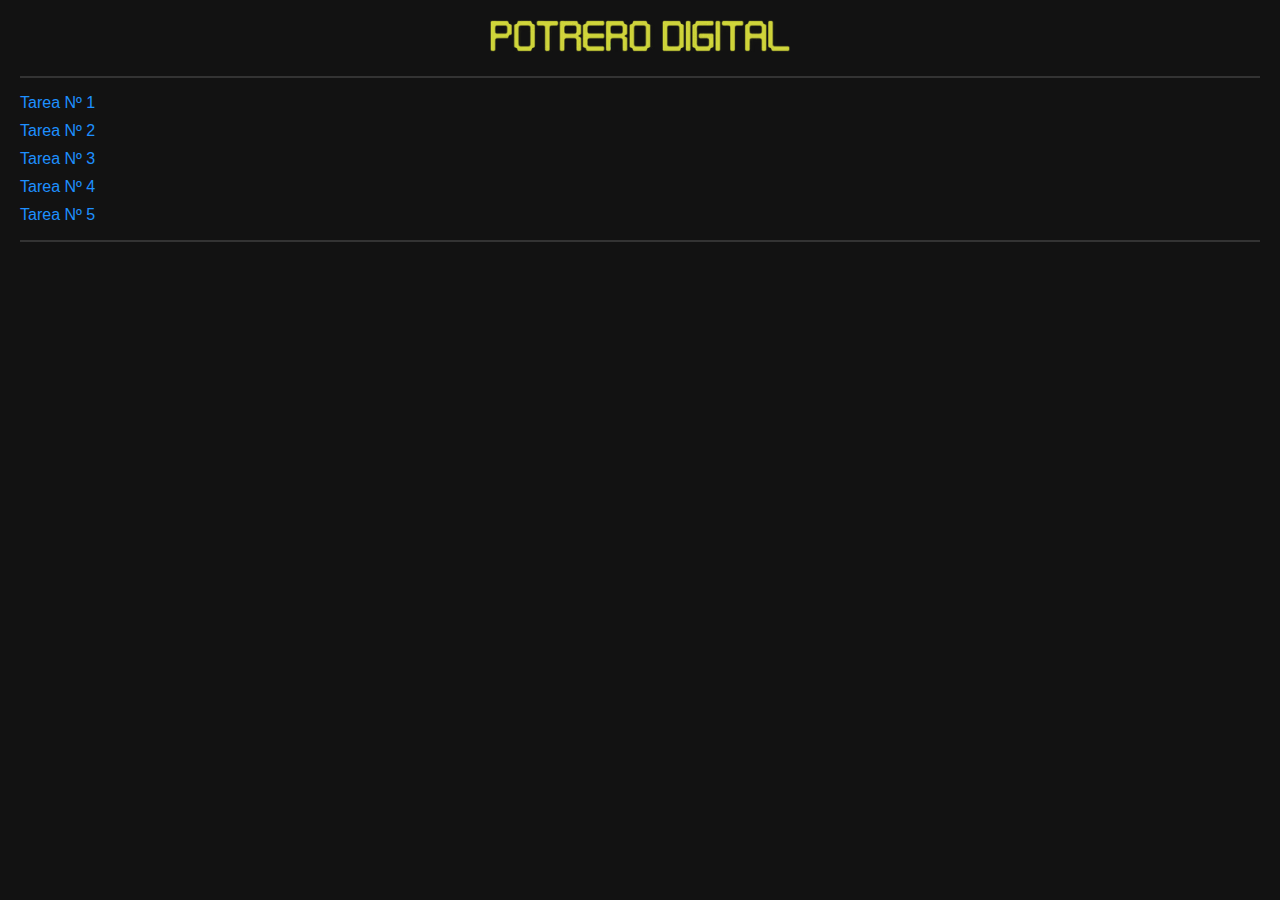
<file: index.html>
<!DOCTYPE html>
<html lang="en">
  <head>
    <meta charset="UTF-8" />
    <meta name="viewport" content="width=device-width, initial-scale=1.0" />
    <title>Curso Potrero Digital</title>
    <style>
      /* Tema oscuro */
      body {
        background-color: #121212;
        color: #f0f0f0;
        font-family: Arial, sans-serif;
        margin: 0;
        padding: 20px;
      }

      /* Estilos de enlaces */
      a {
        text-decoration: none;
        color: #1e90ff;
      }

      a:hover {
        text-decoration: underline;
      }

      h5 a {
        text-decoration: none;
        color: inherit;
      }

      h5 a:hover {
        text-decoration: underline;
      }

      /* Centrar imagen */
      .center-img {
        display: flex;
        justify-content: center;
        align-items: center;
        margin-bottom: 20px;
      }

      img {
        max-width: 100%;
        height: auto;
      }

      /* Lista */
      ul {
        list-style: none;
        padding-left: 0;
      }

      li {
        margin-bottom: 10px;
      }

      hr {
        border: 1px solid #333;
      }
    </style>
  </head>

  <body>
    <div class="center-img">
      <a href="./index.html">
        <img
          src="./assets/img/potrero_digital_2021_edited.avif"
          alt="Potrero Digital"
          width="300"
        />
      </a>
    </div>

    <hr />

    <ul>
      <li><a href="./Tarea 1/index.html">Tarea Nº 1</a></li>
      <li><a href="./Tarea 2/index.html">Tarea Nº 2</a></li>
      <li><a href="./Tarea 3/index.html">Tarea Nº 3</a></li>
      <li><a href="./Tarea 4/index.html">Tarea Nº 4</a></li>
      <li><a href="./Tarea 5/index.html">Tarea Nº 5</a></li>
    </ul>

    <hr />
  </body>
</html>
</file>
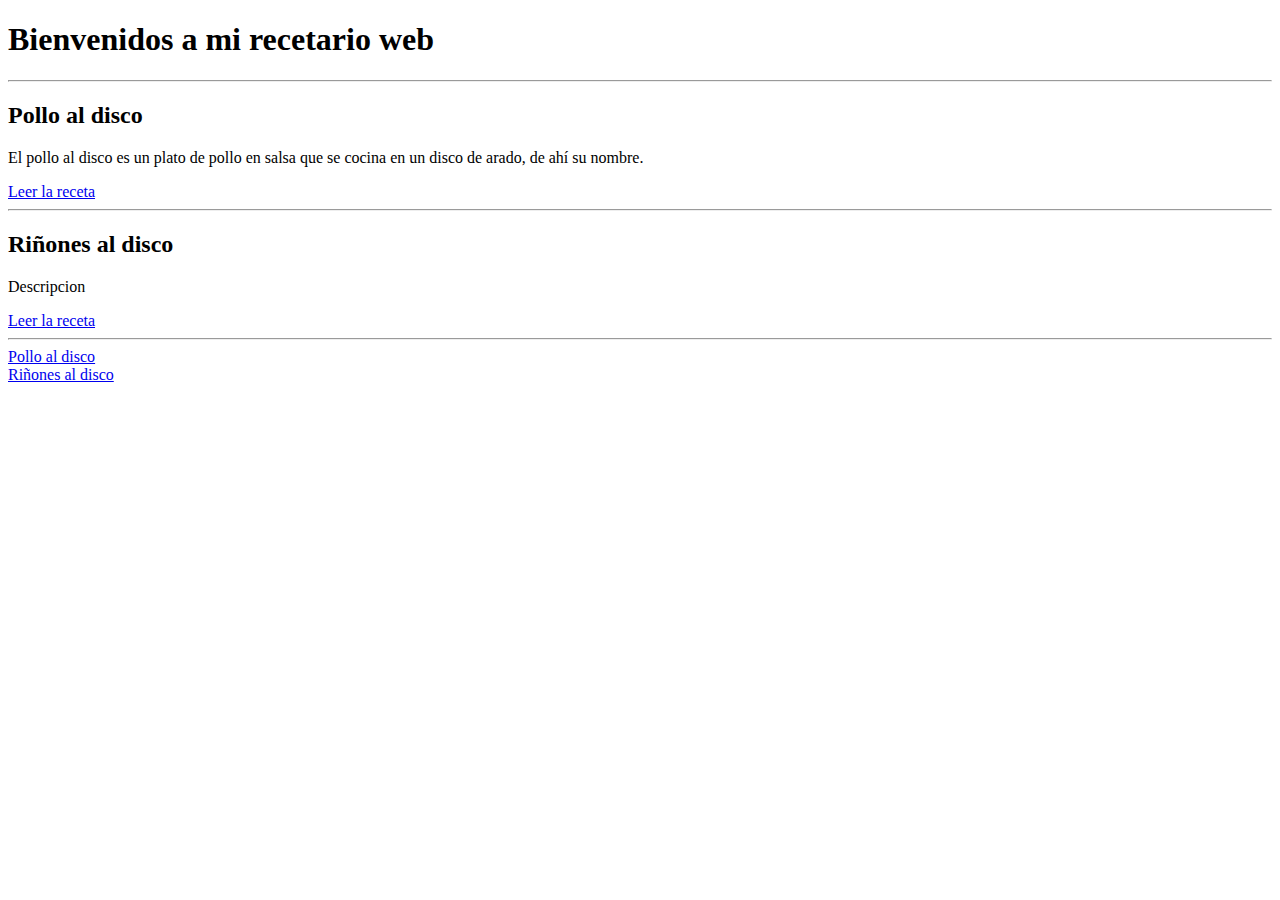
<file: Tarea 1/index.html>
<!DOCTYPE html>
<html lang="en">
<head>
    <meta charset="UTF-8">
    <meta name="viewport" content="width=device-width, initial-scale=1.0">
    <title>Recetas de Jorgito</title>
</head>
<body>
    <h1>Bienvenidos a mi recetario web</h1>
    <hr>
    <h2>Pollo al disco</h2>
    <p>El pollo al disco es un plato de pollo en salsa que se cocina en un disco de arado, de ahí su nombre.</p>
    <a href="./public/views/instructivo1.html">Leer la receta</a>
    <hr>
    <h2>Riñones al disco</h2>
    <p>Descripcion</p>
    <a href="./public/views/instructivo2.html">Leer la receta</a>
    <hr>
    <a href="./public/views/instructivo1.html">Pollo al disco</a><br>
    <a href="./public/views/instructivo2.html">Riñones al disco</a>
</body>
</html>
</file>
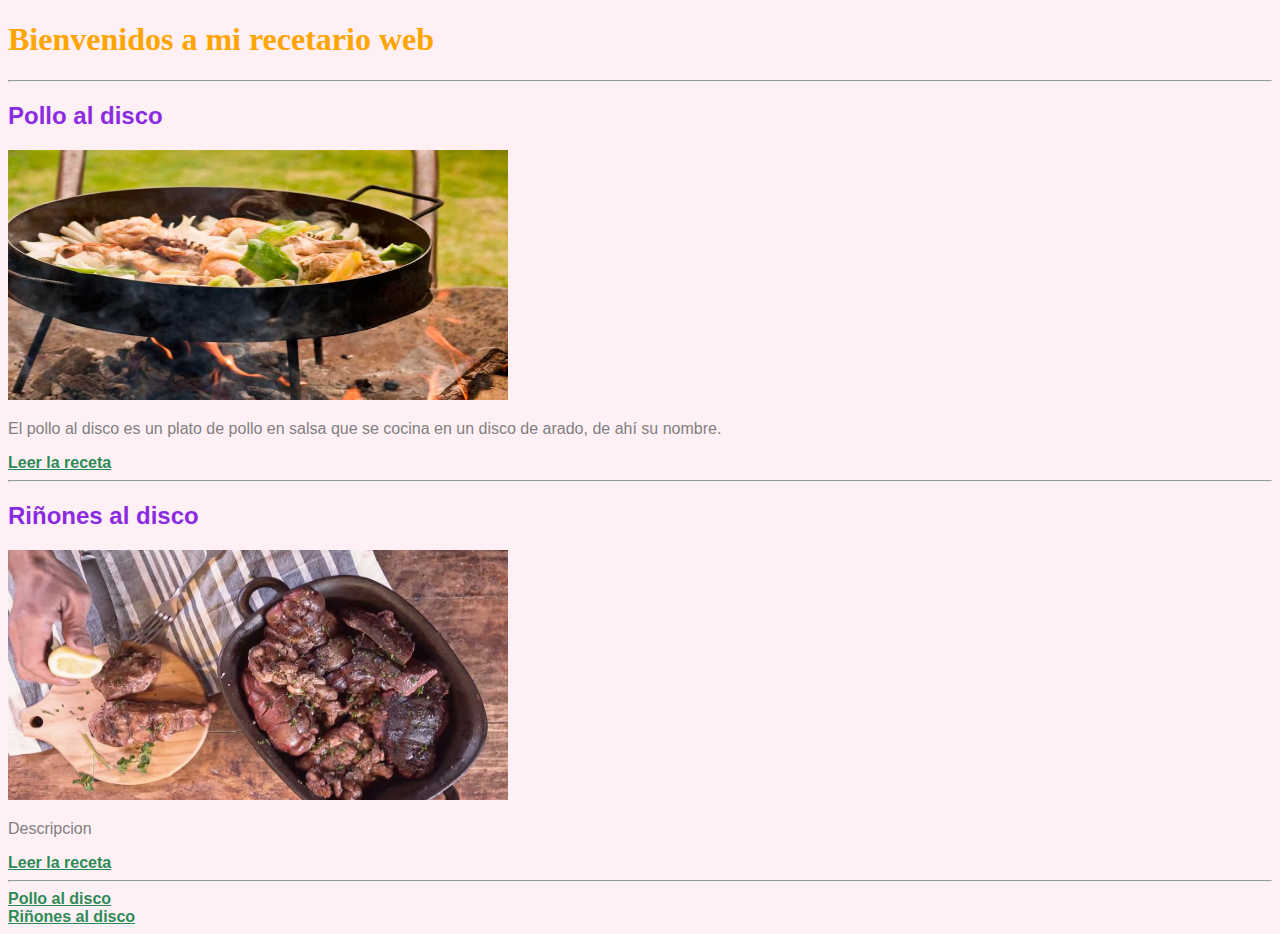
<file: Tarea 3/index.html>
<!DOCTYPE html>
<html lang="en">
  <head>
    <meta charset="UTF-8" />
    <meta name="viewport" content="width=device-width, initial-scale=1.0" />
    <link rel="stylesheet" href="./public/css/style.css" />
    <title>Recetas de Jorgito</title>
    <style>
      body {
        background-color: #FFF0F5;
      }
    </style>
  </head>

  <body>
    <h1>Bienvenidos a mi recetario web</h1>
    <hr />
    <h2 class="titulo_receta">Pollo al disco</h2>
    <img src="./public/img/pollo-al-disco.avif" alt="Pollo al Disco" width="500" height="250" />
    <p class="descripcion_receta">
      El pollo al disco es un plato de pollo en salsa que se cocina en un disco de arado, de ahí su
      nombre.
    </p>
    <a href="./public/views/instructivo1.html">Leer la receta</a>
    <hr />
    <h2 class="titulo_receta">Riñones al disco</h2>
    <img src="./public/img/Riñones.jpg" alt="Riñones al disco" width="500" height="250" />
    <p class="descripcion_receta">Descripcion</p>
    <a href="./public/views/instructivo2.html">Leer la receta</a>
    <hr />
    <a href="./public/views/instructivo1.html">Pollo al disco</a><br />
    <a href="./public/views/instructivo2.html">Riñones al disco</a>
  </body>
</html>
</file>
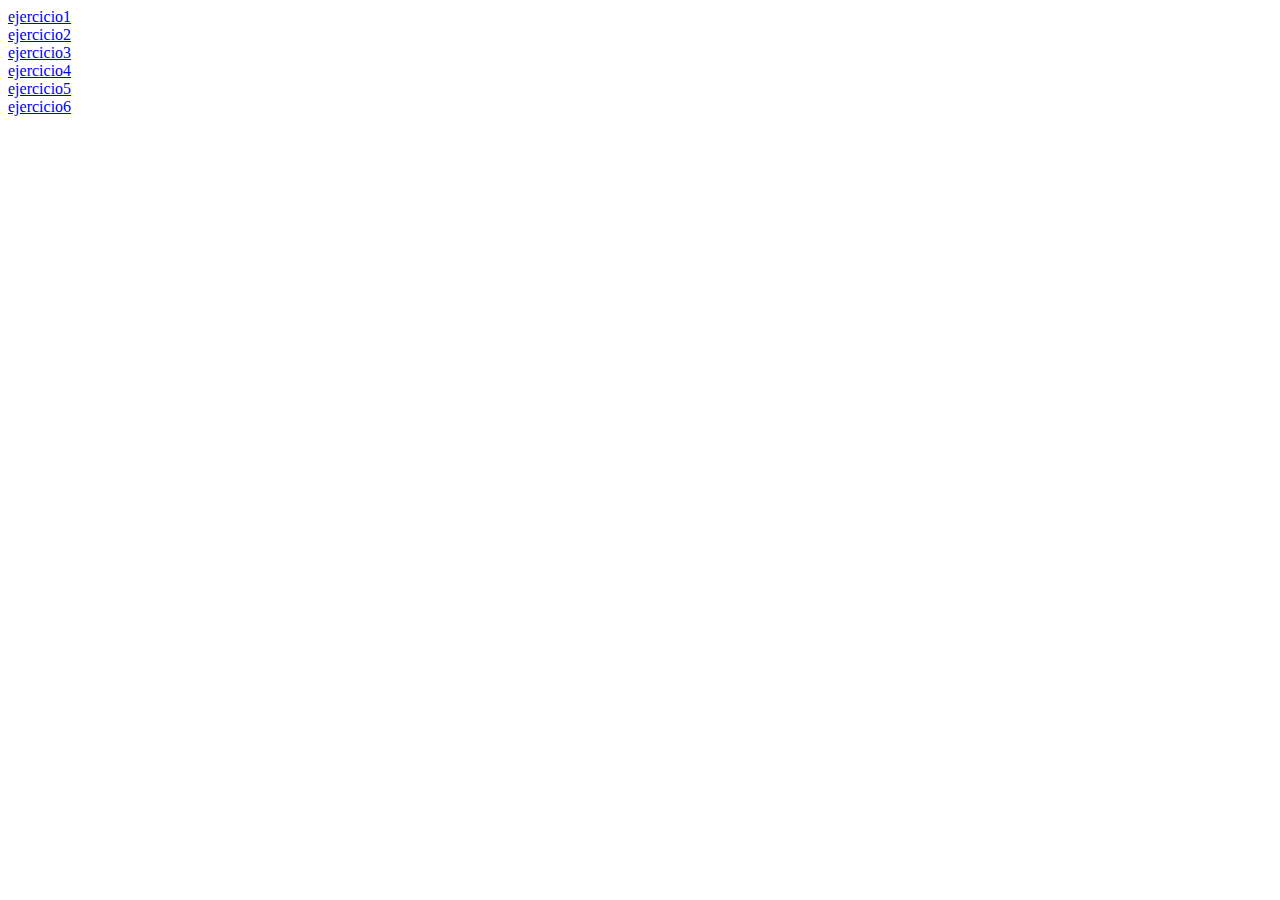
<file: Tarea 4/index.html>
<!DOCTYPE html>
<html lang="en">
  <head>
    <meta charset="UTF-8" />
    <meta name="viewport" content="width=device-width, initial-scale=1.0" />
    <title>Document</title>
    <style></style>
  </head>
  <body>
    <li><a href="./ejercicio1/index.html">ejercicio1</a></li>
    <li><a href="./ejercicio2/index.html">ejercicio2</a></li>
    <li><a href="./ejercicio3/index.html">ejercicio3</a></li>
    <li><a href="./ejercicio4/index.html">ejercicio4</a></li>
    <li><a href="./ejercicio5/index.html">ejercicio5</a></li>
    <li><a href="./ejercicio6/index.html">ejercicio6</a></li>
  </body>
</html>
</file>
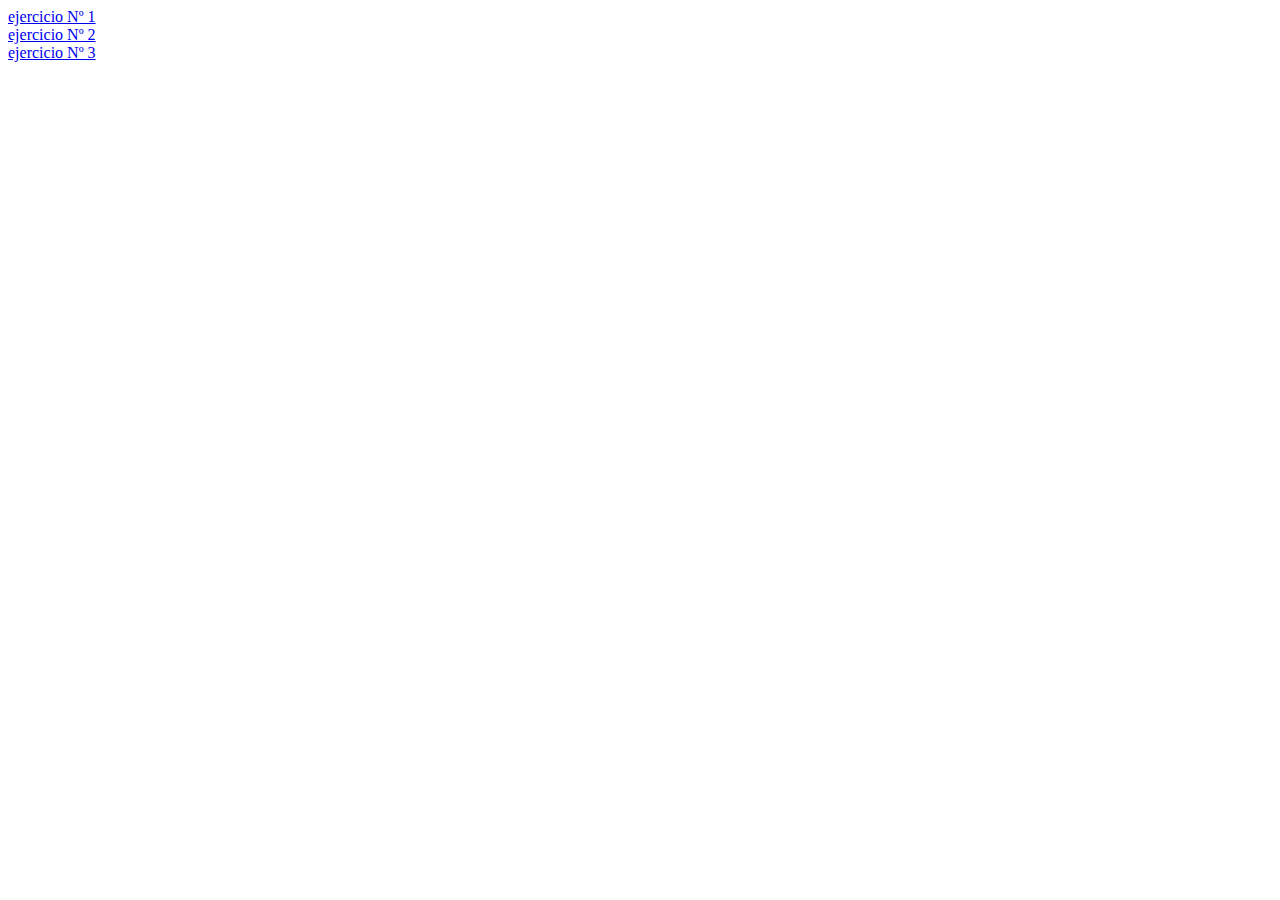
<file: tarea 5/index.html>
<!DOCTYPE html>
<html lang="en">
  <head>
    <meta charset="UTF-8" />
    <meta name="viewport" content="width=device-width, initial-scale=1.0" />
    <title>Document</title>
  </head>
  <body>
    <li><a href="./ejercicio 1/index.html">ejercicio Nº 1</a></li>
    <li><a href="./ejercicio 2/index.html">ejercicio Nº 2</a></li>
    <li><a href="./ejercicio 3/index.html">ejercicio Nº 3</a></li>
  </body>
</html>
</file>
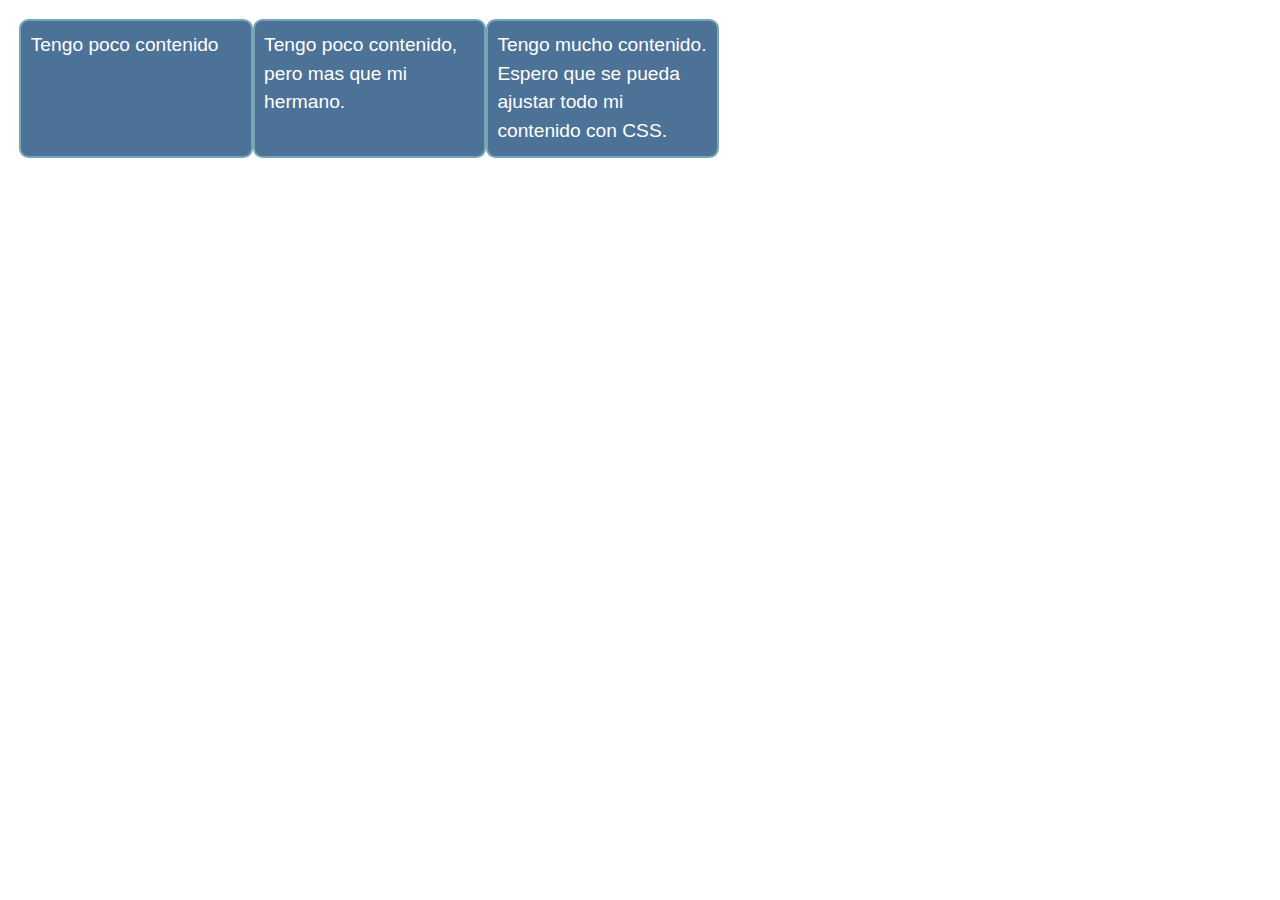
<file: Tarea 4/ejercicio2/index.html>
<!DOCTYPE html>
<html lang="en-us">
<head>
    <meta charset="utf-8" />
    <meta name="viewport" content="width=device-width" />
    <title>Flexbox: ejercicio 2</title>
    <link rel="stylesheet" href="public/css/style.css">
</head>
<!--NO MODIFICAR-->
<body>
    <ul>
        <li>Tengo poco contenido</li>
        <li>Tengo poco contenido, pero mas que mi hermano.</li>
        <li>Tengo mucho contenido. Espero que se pueda ajustar todo mi contenido con CSS.</li>
    </ul>
</body>

</html>
</file>
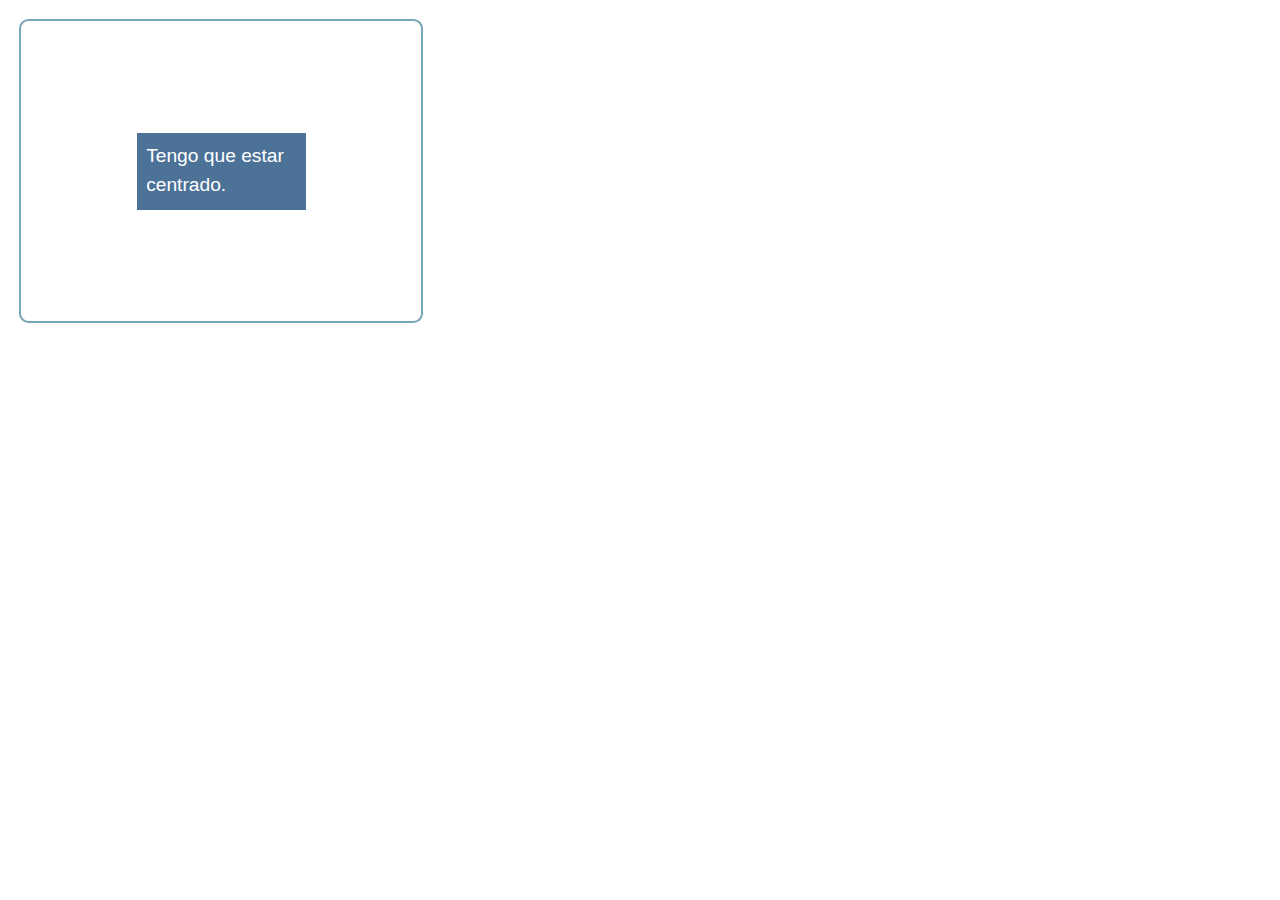
<file: Tarea 4/ejercicio3/index.html>
<!DOCTYPE html>
<html lang="en-us">
<head>
    <meta charset="utf-8" />
    <meta name="viewport" content="width=device-width" />
    <title>Flexbox: Ejercicio 3</title>
    <link rel="stylesheet" href="public/css/style.css">
</head>
<!--NO MODIFICAR-->
<body>
    <div class="padre">
        <div class="hijo">Tengo que estar centrado.</div>
    </div>
</body>

</html>
</file>
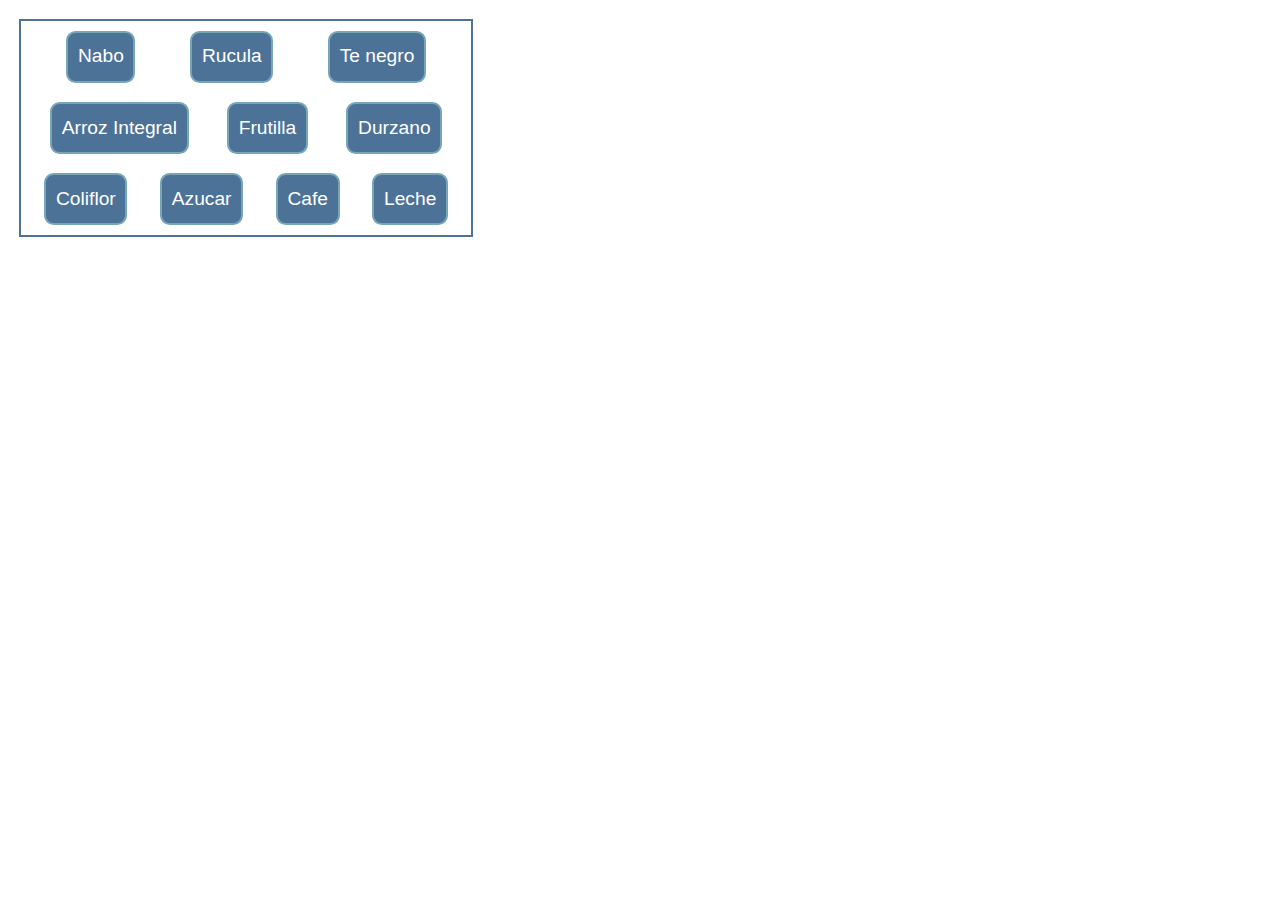
<file: Tarea 4/ejercicio4/index.html>
<!DOCTYPE html>
<html lang="en-us">
<head>
    <meta charset="utf-8" />
    <meta name="viewport" content="width=device-width" />
    <title>Flexbox: Ejercicio 4</title>
    <link rel="stylesheet" href="public/css/style.css">
</head>
<!--NO MODIFICAR-->
<body>
    <ul>
        <li>Nabo</li>
        <li>Rucula</li>
        <li>Te negro</li>
        <li>Arroz Integral</li>
        <li>Frutilla</li>
        <li>Durzano</li>
        <li>Coliflor</li>
        <li>Azucar</li>
        <li>Cafe</li>
        <li>Leche</li>
    </ul>
</body>

</html>
</file>
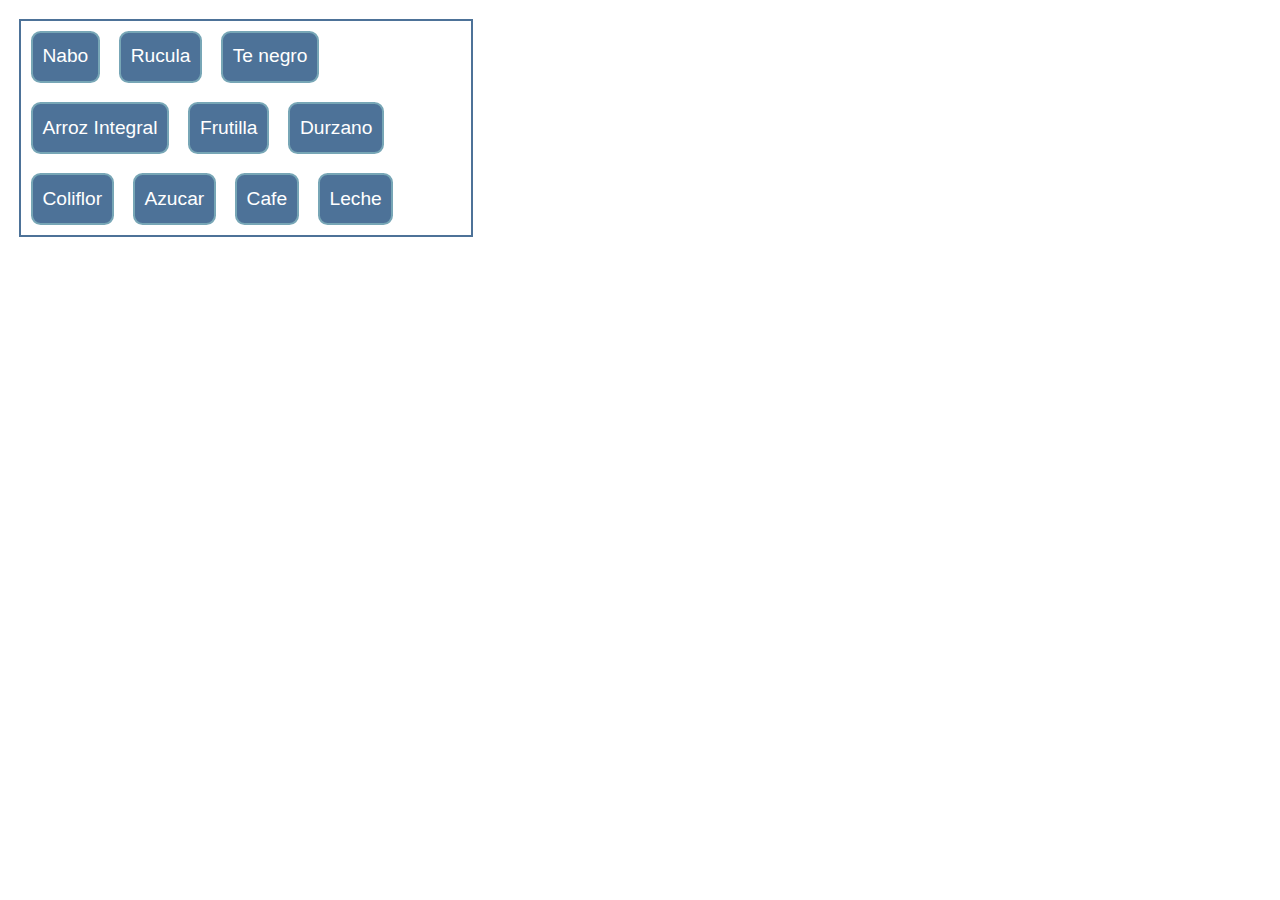
<file: Tarea 4/ejercicio5/index.html>
<!DOCTYPE html>
<html lang="en-us">
<head>
    <meta charset="utf-8" />
    <meta name="viewport" content="width=device-width" />
    <title>Flexbox: Ejercicio 5</title>
    <link rel="stylesheet" href="public/css/style.css">
</head>
<!--NO MODIFICAR-->
<body>
    <ul>
        <li>Nabo</li>
        <li>Rucula</li>
        <li>Te negro</li>
        <li>Arroz Integral</li>
        <li>Frutilla</li>
        <li>Durzano</li>
        <li>Coliflor</li>
        <li>Azucar</li>
        <li>Cafe</li>
        <li>Leche</li>
    </ul>
</body>

</html>
</file>
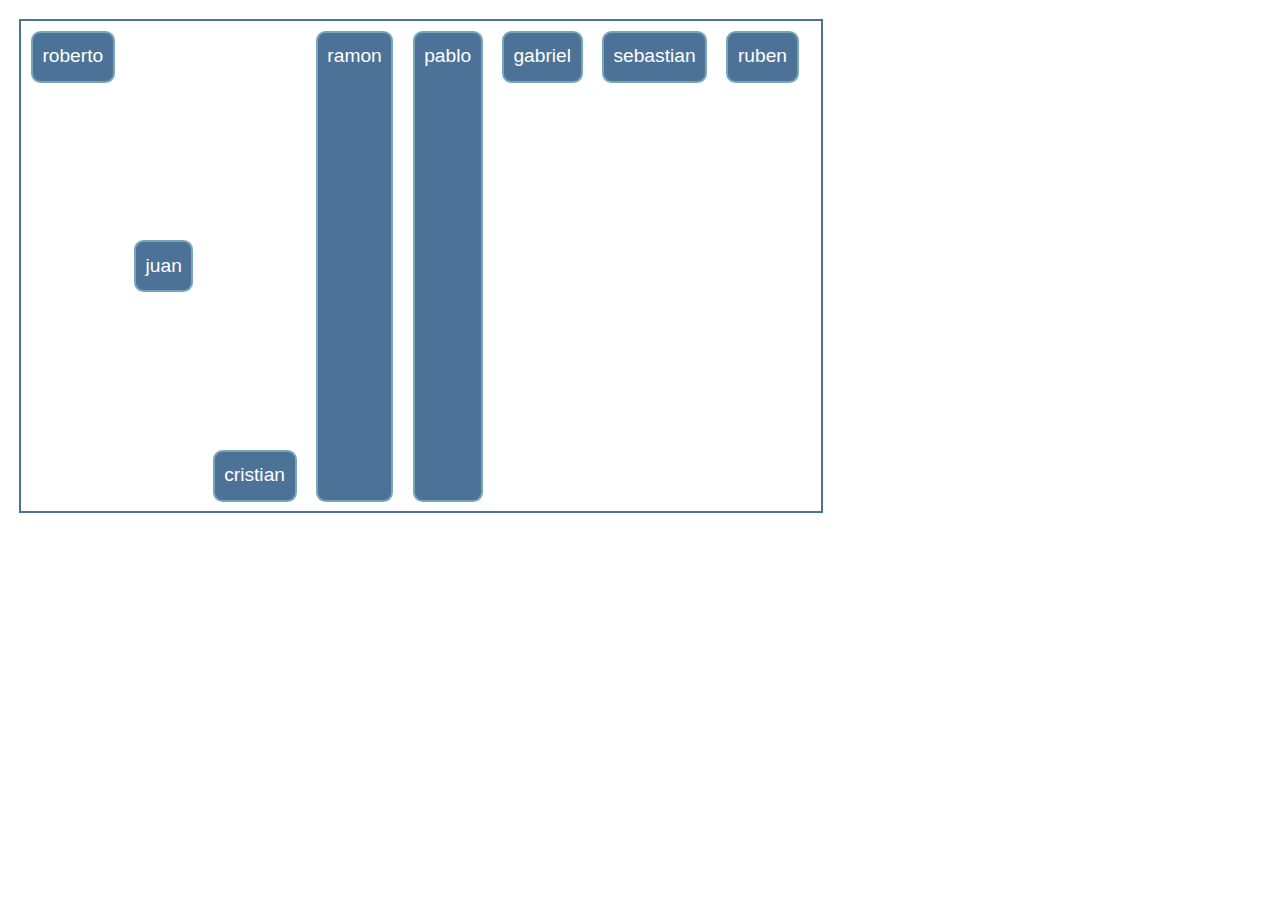
<file: Tarea 4/ejercicio6/index.html>
<!DOCTYPE html>
<html lang="en-us">
<head>
    <meta charset="utf-8" />
    <meta name="viewport" content="width=device-width" />
    <title>Flexbox: Ejercicio 6</title>
    <link rel="stylesheet" href="public/css/style.css">
</head>
<!--NO MODIFICAR-->
<body>
    <ul>
        <li class="l1">juan</li>
        <li class="l2">cristian</li>
        <li class="l3">ramon</li>
        <li class="l4">pablo</li>
        <li class="l5">roberto</li>
        <li class="l6">gabriel</li>
        <li class="l7">sebastian</li>
        <li class="l8">ruben</li>
    </ul>
</body>

</html>
</file>
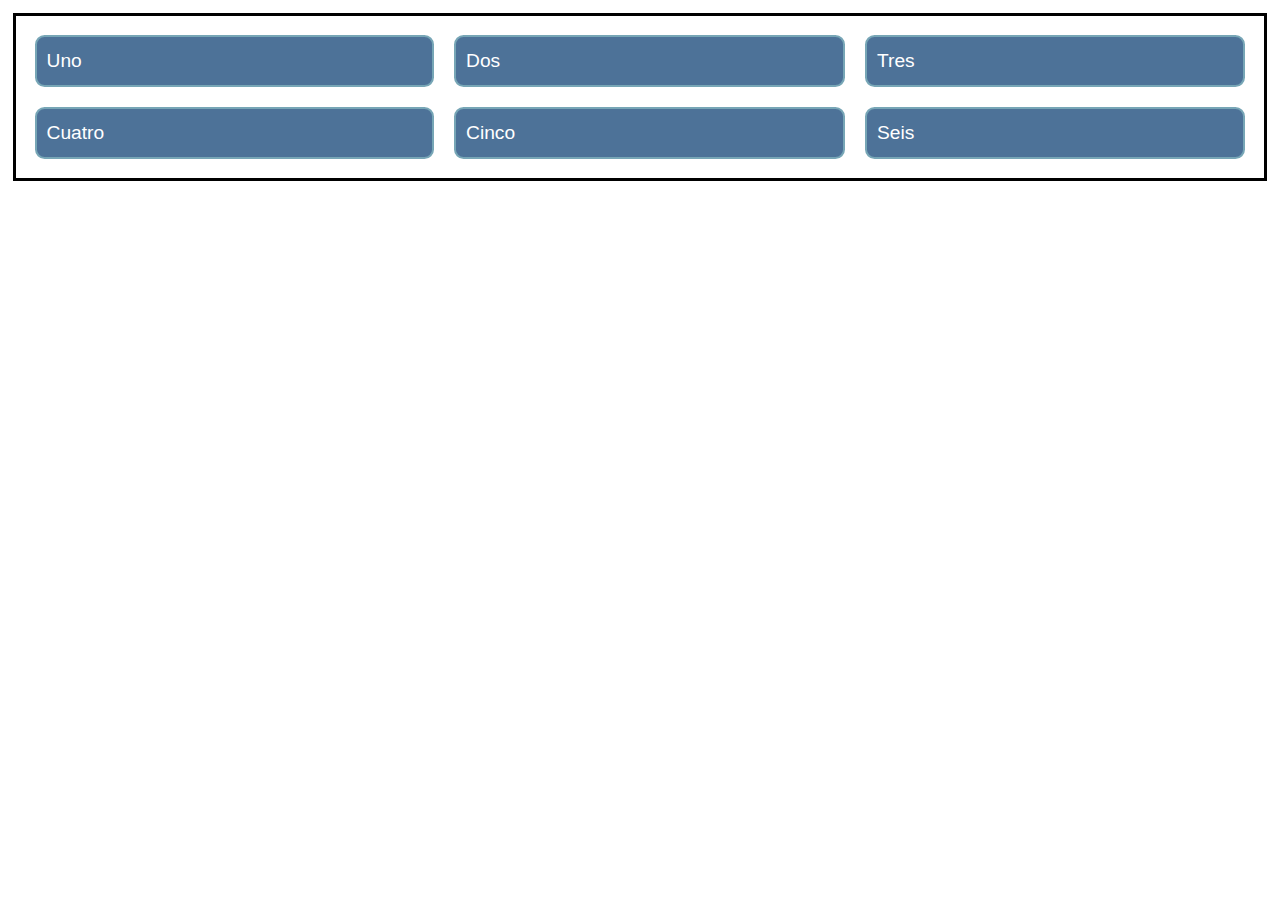
<file: tarea 5/ejercicio 1/index.html>
<!DOCTYPE html>
<html lang="en">
<head>
    <meta charset="UTF-8">
    <meta http-equiv="X-UA-Compatible" content="IE=edge">
    <meta name="viewport" content="width=device-width, initial-scale=1.0">
    <title>Grid: ejercicio 1</title>
    <link rel="stylesheet" href="public/css/style.css">
</head>
<body>
    <div class="grid">
        <div>Uno</div>
        <div>Dos</div>
        <div>Tres</div>
        <div>Cuatro</div>
        <div>Cinco</div>
        <div>Seis</div>
    </div>
</body>
</html>
</file>
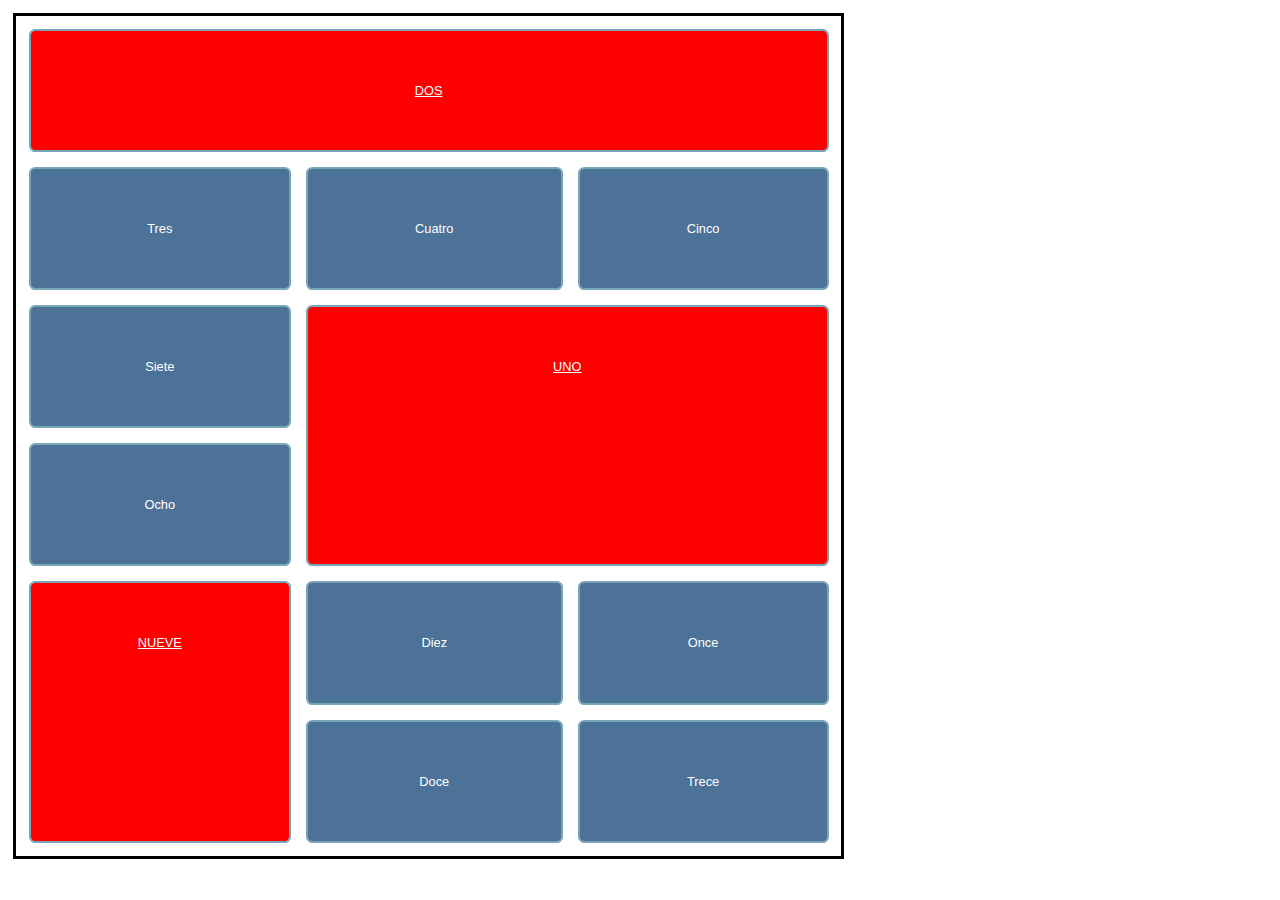
<file: tarea 5/ejercicio 3/index.html>
<!DOCTYPE html>
<html lang="en">
<head>
    <meta charset="UTF-8">
    <meta http-equiv="X-UA-Compatible" content="IE=edge">
    <meta name="viewport" content="width=device-width, initial-scale=1.0">
    <title>Grid: ejercicio 1</title>
    <link rel="stylesheet" href="public/css/style.css">
</head>
<body>
    <div class="grid">
        <div class="item1">Uno</div>
        <div class="item2">Dos</div>
        <div>Tres</div>
        <div>Cuatro</div>
        <div>Cinco</div>
        <div>Siete</div>
        <div>Ocho</div>
        <div class="item9">Nueve</div>
        <div>Diez</div>
        <div>Once</div>
        <div>Doce</div>
        <div>Trece</div>
    </div>
</body>
</html>
</file>
<file: Tarea 3/public/css/style.css>
@import url('https://fonts.googleapis.com/css2?family=Montserrat:ital,wght@0,100..900;1,100..900&display=swap');
* {
  font-family: 'Segoe UI', Tahoma, Geneva, Verdana, sans-serif;
}

body h1 {
  color: orange;
  font-family: Georgia, 'Times New Roman', Times, serif;
}

.titulo_receta {
  color: blueviolet;
  font-family: 'Franklin Gothic Medium', 'Arial Narrow', Arial, sans-serif;
}

.descripcion_receta {
  color: grey;
  font-family: Verdana, Geneva, Tahoma, sans-serif;
}

ol {
  list-style-type: lower-roman;
}

a {
  color: #2e8b57;
  font-weight: 800;
}

.listas {
  font-family: Cambria, Cochin, Georgia, Times, 'Times New Roman', serif;
  color: blue;
}
</file>
<file: Tarea 4/ejercicio2/public/css/style.css>
/*NO MODIFICAR*/

body {
    background-color: #fff;
    color: #333;
    font: 1.2em / 1.5 Helvetica Neue, Helvetica, Arial, sans-serif;
    padding: 1em;
    margin: 0;
}

ul {
    max-width: 700px;
    list-style:none;
    padding: 0;
    margin: 0;
}

li {
    background-color: #4D7298;
    border: 2px solid #77A6B6;
    border-radius: .5em;
    color: #fff;
    padding: .5em;
}

/*MODIFICAR DESDE ACA*/
/*Los elementos de la lista son todos de diferentes tamaños, pero queremos que se muestren como tres columnas del mismo tamaño, sin importar el contenido de cada elemento*/
ul {
    display: flex;
}

li {
    flex: 1
}
</file>
<file: Tarea 4/ejercicio3/public/css/style.css>
/*NO MODIFICAR*/

body {
    background-color: #fff;
    color: #333;
    font: 1.2em / 1.5 Helvetica Neue, Helvetica, Arial, sans-serif;
    padding: 1em;
    margin: 0;
}

.padre {
    border: 2px solid #77A6B6;
    border-radius: .5em;
    width: 400px;
    height: 300px;
}

.hijo {
    background-color: #4D7298; 
    color: #fff;
    padding: .5em;
    width: 150px;
}

/*DESDE ACA MODIFICAR*/
/*Usar flexbox para centrar al elemento clase hijo dentro del contenedor clase padre.*/
.padre {
    display: flex;
    justify-content: center;
}

.hijo {
align-self: center;
}
</file>
<file: Tarea 4/ejercicio4/public/css/style.css>
/*NO MODIFICAR*/

body {
  background-color: #fff;
  color: #333;
  font: 1.2em / 1.5 Helvetica Neue, Helvetica, Arial, sans-serif;
  padding: 1em;
  margin: 0;
}

ul {
  width: 450px;
  list-style: none;
  padding: 0;
  margin: 0;
  border: 2px solid #4d7298;
}

li {
  background-color: #4d7298;
  border: 2px solid #77a6b6;
  border-radius: 0.5em;
  color: #fff;
  padding: 0.5em;
  margin: 0.5em;
}

/*DESDE ACA MODIFICAR*/
/*Los elementos deben estar en tres filas ocupando a su padre, ver tarea para referencia de como debe quedar*/
ul {
  display: flex;
  flex-flow: wrap;
  justify-content: space-evenly;
  gap: 1;
  flex: 1;
}

li {
}
</file>
<file: Tarea 4/ejercicio5/public/css/style.css>
/*NO MODIFICAR*/

body {
  background-color: #fff;
  color: #333;
  font: 1.2em / 1.5 Helvetica Neue, Helvetica, Arial, sans-serif;
  padding: 1em;
  margin: 0;
}

ul {
  width: 450px;
  list-style: none;
  padding: 0;
  margin: 0;
  border: 2px solid #4d7298;
}

li {
  background-color: #4d7298;
  border: 2px solid #77a6b6;
  border-radius: 0.5em;
  color: #fff;
  padding: 0.5em;
  margin: 0.5em;
}

/*DESDE ACA MODIFICAR*/
/*Los elementos deben estar en tres filas ocupando a su padre, ver tarea para referencia de como debe quedar*/
ul {
  display: flex;
  flex-wrap: wrap;
}

li {
}
</file>
<file: Tarea 4/ejercicio6/public/css/style.css>
/*NO MODIFICAR*/

body {
  background-color: #fff;
  color: #333;
  font: 1.2em / 1.5 Helvetica Neue, Helvetica, Arial, sans-serif;
  padding: 1em;
  margin: 0;
}

ul {
  width: 800px;
  height: 490px;
  list-style: none;
  padding: 0;
  margin: 0;
  border: 2px solid #4d7298;
}

li {
  background-color: #4d7298;
  border: 2px solid #77a6b6;
  border-radius: 0.5em;
  color: #fff;
  padding: 0.5em;
  margin: 0.5em;
}

/*DESDE ACA MODIFICAR*/
/* Modificar los siguientes elementos para que se vea como en la imagen de la consigna */
ul {
  display: flex;
  align-items: flex-start;
}

.l1 {
  align-self: center;
}

.l2 {
     align-self: flex-end;
}

.l3,
.l4 {
    align-self: stretch;
}

.l5 {
  order: -1;
}
</file>
<file: tarea 5/ejercicio 1/public/css/style.css>
body {
  background-color: #fff;
  color: #333;
  font: 1.2em / 1.5 Helvetica Neue, Helvetica, Arial, sans-serif;
  padding: 1em;
  margin: 1vw;
  border: 3px solid black;
}

.grid > * {
  background-color: #4d7298;
  border: 2px solid #77a6b6;
  border-radius: 0.5em;
  color: #fff;
  padding: 0.5em;
}

/*MODIFICAR DESDE ESTA LINEA HACIA ABAJO*/
/*SOLO UTILIZAR GRID*/
/*Se debe crear una cuadrícula en la que se colocarán automáticamente los cuatro elementos.  La cuadrícula debe tener tres columnas y un gap de 20 píxeles.*/

.grid {
  display: grid;
  grid-template-columns: auto auto auto;
  gap: 20px;
}
</file>
<file: tarea 5/ejercicio 3/public/css/style.css>
body {
  background-color: #fff;
  color: #333;
  font: 1.2em / 1.5 Helvetica Neue, Helvetica, Arial, sans-serif;
  padding: 1vw;
  margin: 1vw;
  border: 3px solid black;
  width: 800px;
}

.grid {
  height: auto;
}

.grid > * {
  background-color: #4d7298;
  border: 2px solid #77a6b6;
  border-radius: 0.5em;
  color: #fff;
  padding: 50px;
  font-size: 1vw;
}

.item1,
.item2,
.item9 {
  text-transform: uppercase;
  text-align: center;
  text-decoration: underline;
  font-size: 1vw;
  background-color: red;
}

/*MODIFICAR DESDE ESTA LINEA HACIA ABAJO*/
/*SOLO UTILIZAR GRID*/

.grid {
  display: grid;
  grid-template-columns: auto auto auto;
  grid-template-rows: auto auto auto auto auto auto;
  gap: 15px;
  text-align: center;
}

.item1 {
  grid-column: 2/4;
  grid-row: 3/5;
}

.item2 {
  grid-column: 1/4;
}

.item9 {
  grid-row: 5/7;
}
</file>
